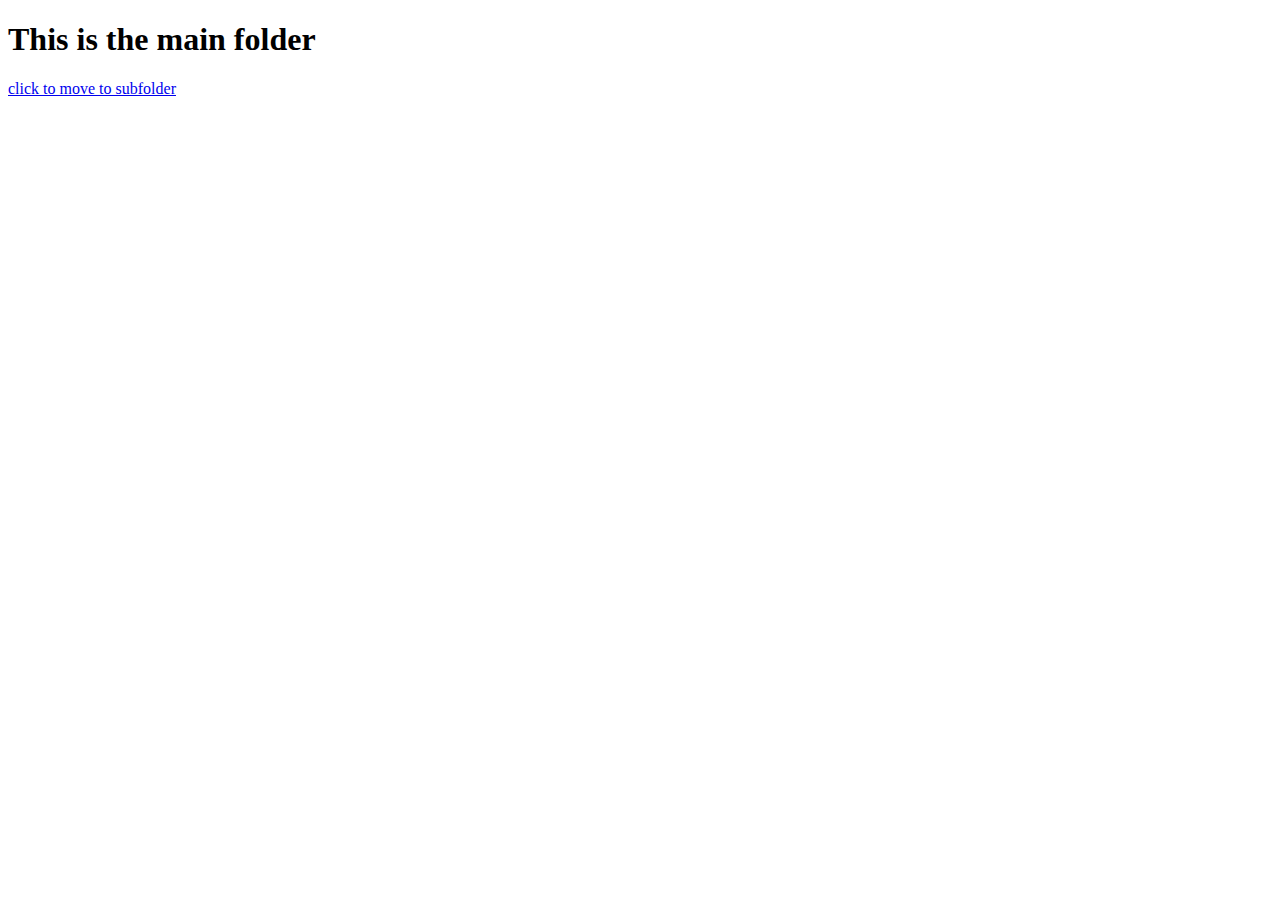
<file: githubTrial/index.html>
<!DOCTYPE html>
<html lang="en">
<head>
    <meta charset="UTF-8">
    <meta http-equiv="X-UA-Compatible" content="IE=edge">
    <meta name="viewport" content="width=device-width, initial-scale=1.0">
    <title>githubtrial</title>
</head>
<body>
    <h1>This is the main folder</h1>
    <a href="sub/index.html">click to move to subfolder</a>
</body>
</html>
</file>
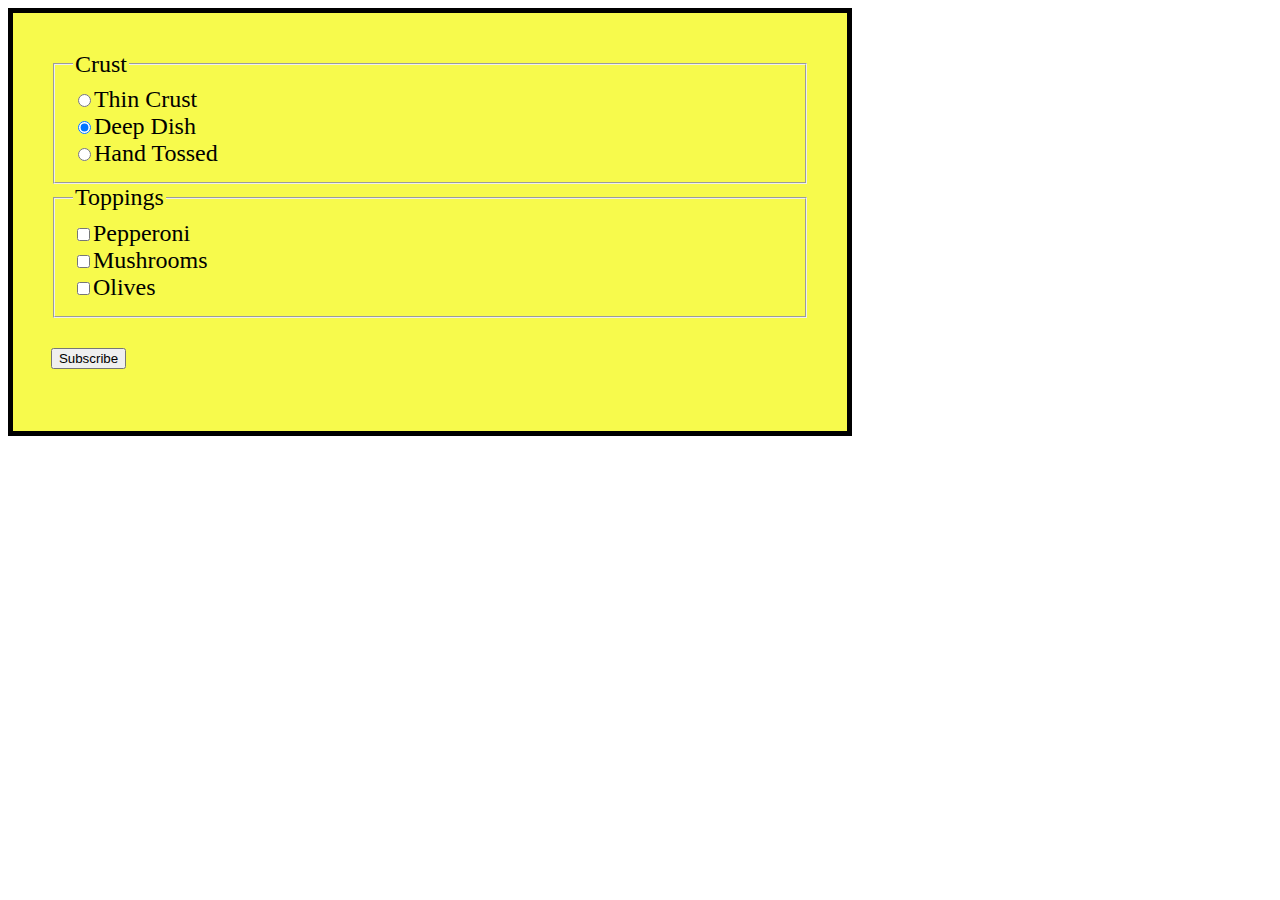
<file: le4Demo4/index.html>
<!DOCTYPE html>
<html lang="en">

<head>
    <meta charset="UTF-8">
    <meta http-equiv="X-UA-Compatible" content="IE=edge">
    <meta name="viewport" content="width=device-width, initial-scale=1.0">
    <title>Lecture4-Demo4</title>
    <link rel="stylesheet" type="text/css" href="css/style.css">
</head>

<body>
    <!-- Form to demonstrate the use of fieldset and
        legend. This form is not being submitted to a server.
        Hence the action has been left empty-->
    <form id="Form1" action="" method="post">
        <fieldset>
            <legend>Crust</legend>
            <input type="radio" name="crust" value="thin">Thin Crust<br>
            <input type="radio" name="crust" value="deep" checked>Deep Dish<br>
            <input type="radio" name="crust" value="hand">Hand Tossed<br>
        </fieldset>

        <fieldset>
            <legend> Toppings </legend>
            <input type="checkbox" name="topping1" value="pepperoni">Pepperoni<br>
            <input type="checkbox" name="topping2" value="mushrooms">Mushrooms<br>
            <input type="checkbox" name="topping3" value="Olives">Olives<br>
        </fieldset>
        <p> <input type="submit" id="submit" value="Subscribe"></p>
    </form>

</body>

</html>
</file>
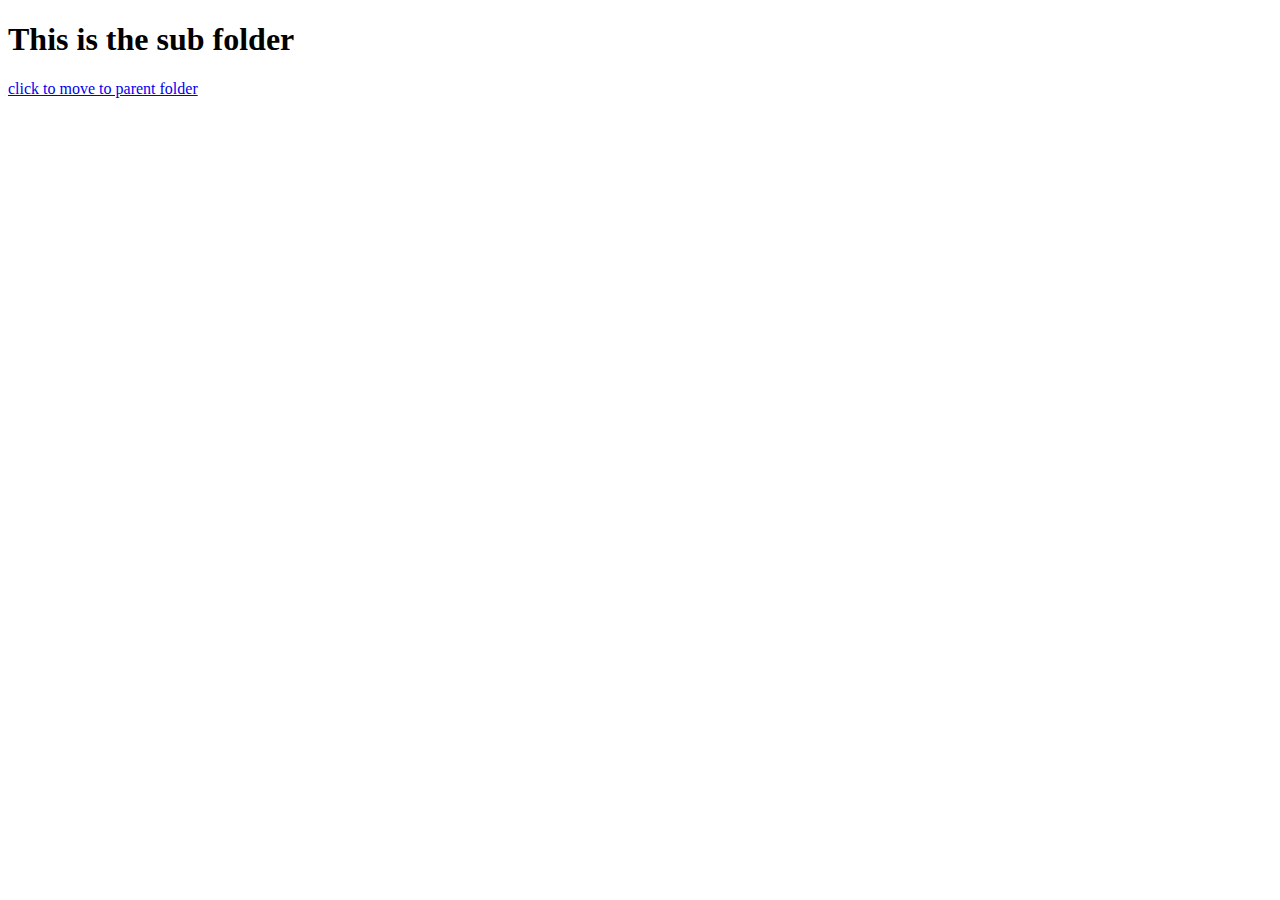
<file: githubTrial/sub/index.html>
<!DOCTYPE html>
<html lang="en">

<head>
    <meta charset="UTF-8">
    <meta http-equiv="X-UA-Compatible" content="IE=edge">
    <meta name="viewport" content="width=device-width, initial-scale=1.0">
    <title>Inner Folder</title>
</head>

<body>
    <h1>This is the sub folder</h1>
    <a href="../index.html">click to move to parent folder</a>
</body>

</html>
</file>
<file: le4Demo4/css/style.css>
/*style for the form with id="Form1"*/

#Form1 {
    width: 60%;
    background-color: rgb(247, 250, 76);
    border: 5px solid black;
    font-size: 1.5em;
    padding: 3%;

}
</file>
